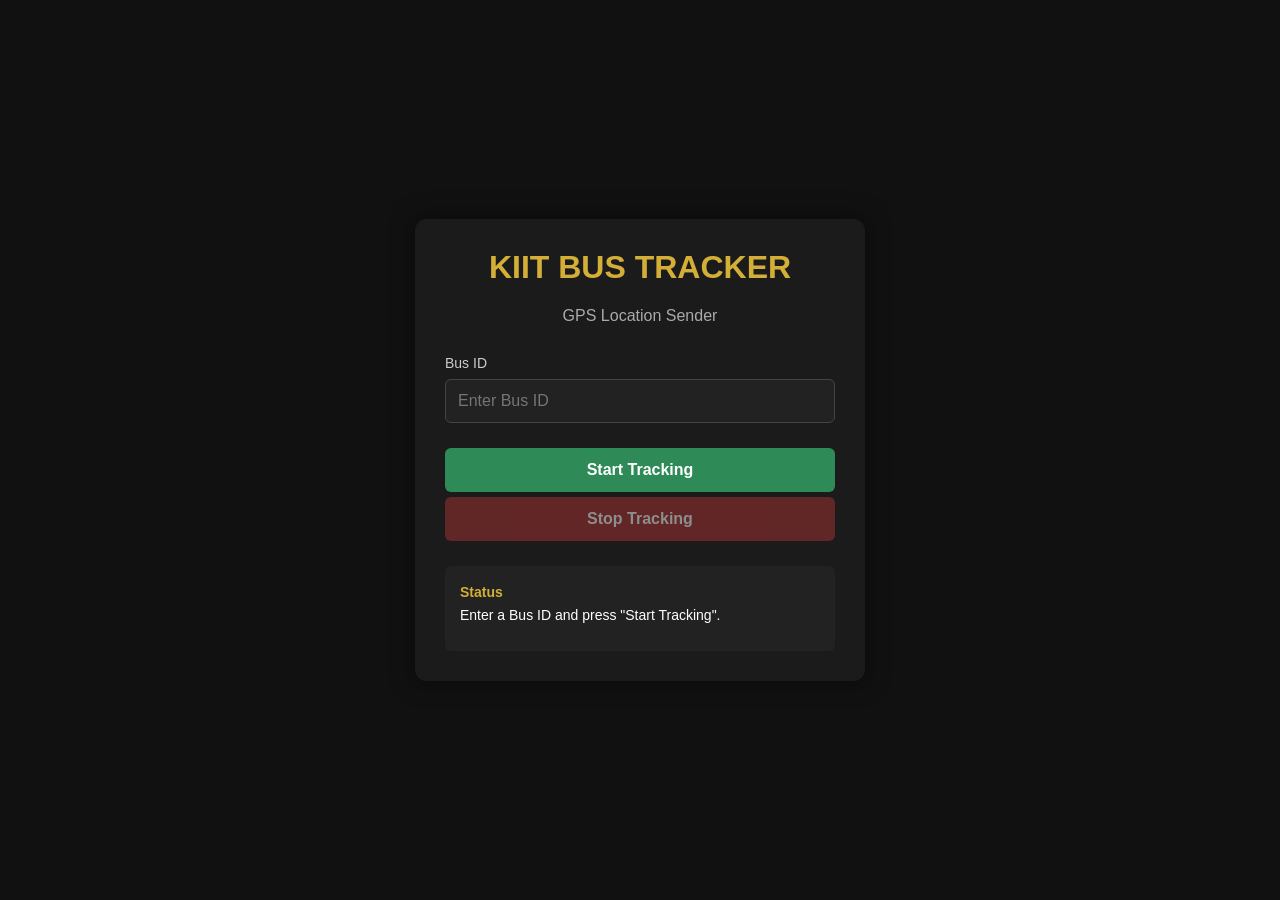
<file: bus_tracker_project/templates/sender.html>
<!DOCTYPE html>
<html lang="en">

<head>
    <meta charset="UTF-8">

    <meta
        name="viewport"
        content="width=device-width, initial-scale=1.0"
    >

    <title>KIIT Bus Tracker - GPS Sender</title>

    <style>
        * {
            box-sizing: border-box;
        }

        body {
            margin: 0;
            min-height: 100vh;

            display: flex;
            justify-content: center;
            align-items: center;

            font-family: Arial, sans-serif;

            background: #111;
            color: #fff;
        }

        .container {
            width: min(90%, 450px);

            padding: 30px;

            background: #1b1b1b;

            border-radius: 12px;

            box-shadow: 0 0 25px rgba(0, 0, 0, 0.5);
        }

        h1 {
            margin-top: 0;

            text-align: center;

            color: #d4af37;
        }

        .subtitle {
            text-align: center;

            color: #aaa;

            margin-bottom: 30px;
        }

        label {
            display: block;

            margin-bottom: 8px;

            font-size: 14px;

            color: #ccc;
        }

        input {
            width: 100%;

            padding: 12px;

            margin-bottom: 20px;

            border: 1px solid #444;

            border-radius: 6px;

            background: #222;

            color: #fff;

            font-size: 16px;

            outline: none;
        }

        input:focus {
            border-color: #d4af37;
        }

        button {
            width: 100%;

            padding: 13px;

            margin-top: 5px;

            border: none;

            border-radius: 6px;

            font-size: 16px;

            font-weight: bold;

            cursor: pointer;
        }

        #startButton {
            background: #2e8b57;
            color: white;
        }

        #startButton:hover {
            background: #267349;
        }

        #stopButton {
            background: #a83232;
            color: white;
        }

        #stopButton:hover {
            background: #8c2929;
        }

        button:disabled {
            opacity: 0.5;
            cursor: not-allowed;
        }

        .status {
            margin-top: 25px;

            padding: 15px;

            border-radius: 6px;

            background: #222;

            font-size: 14px;

            line-height: 1.6;
        }

        .status-title {
            color: #d4af37;

            font-weight: bold;
        }

        .coordinates {
            margin-top: 10px;

            font-family: monospace;

            color: #8fd19e;

            word-break: break-word;
        }

        .error {
            color: #ff7777;
        }

        .success {
            color: #7ee787;
        }

        .warning {
            color: #e6c96a;
        }
    </style>
</head>


<body>

    <div class="container">

        <h1>KIIT BUS TRACKER</h1>

        <div class="subtitle">
            GPS Location Sender
        </div>


        <!-- ==================================================
             BUS ID
        ================================================== -->

        <label for="busId">
            Bus ID
        </label>

        <input
            type="number"
            id="busId"
            placeholder="Enter Bus ID"
            min="1"
        >


        <!-- ==================================================
             CONTROL BUTTONS
        ================================================== -->

        <button
            id="startButton"
            onclick="startTracking()"
        >
            Start Tracking
        </button>

        <button
            id="stopButton"
            onclick="stopTracking()"
            disabled
        >
            Stop Tracking
        </button>


        <!-- ==================================================
             STATUS
        ================================================== -->

        <div class="status">

            <div class="status-title">
                Status
            </div>

            <div id="status">
                Enter a Bus ID and press "Start Tracking".
            </div>

            <div
                id="coordinates"
                class="coordinates"
            ></div>

        </div>

    </div>


    <script>

        // ====================================================
        // GLOBAL VARIABLES
        // ====================================================

        let watchId = null;

        let tracking = false;


        // ====================================================
        // DOM ELEMENTS
        // ====================================================

        const busIdInput =
            document.getElementById("busId");

        const startButton =
            document.getElementById("startButton");

        const stopButton =
            document.getElementById("stopButton");

        const statusElement =
            document.getElementById("status");

        const coordinatesElement =
            document.getElementById("coordinates");


        // ====================================================
        // UPDATE STATUS
        // ====================================================

        function updateStatus(
            message,
            className = ""
        ) {

            statusElement.textContent = message;

            statusElement.className = className;
        }


        // ====================================================
        // START GPS TRACKING
        // ====================================================

        function startTracking() {

            // ------------------------------------------------
            // Check Bus ID
            // ------------------------------------------------

            const busId =
                parseInt(busIdInput.value);

            if (!busId || busId <= 0) {

                updateStatus(
                    "Please enter a valid Bus ID.",
                    "error"
                );

                return;
            }


            // ------------------------------------------------
            // Check browser support
            // ------------------------------------------------

            if (!navigator.geolocation) {

                updateStatus(
                    "Geolocation is not supported by this browser.",
                    "error"
                );

                return;
            }


            // ------------------------------------------------
            // Prevent duplicate tracking
            // ------------------------------------------------

            if (tracking) {
                return;
            }


            tracking = true;


            startButton.disabled = true;
            stopButton.disabled = false;

            busIdInput.disabled = true;


            updateStatus(
                "Requesting GPS location...",
                "warning"
            );


            // ------------------------------------------------
            // Start watching GPS
            // ------------------------------------------------

            watchId =
                navigator.geolocation.watchPosition(
                    handlePosition,
                    handleLocationError,
                    {
                        enableHighAccuracy: true,

                        maximumAge: 0,

                        timeout: 10000
                    }
                );
        }


        // ====================================================
        // GPS POSITION RECEIVED
        // ====================================================

        function handlePosition(position) {

            const latitude =
                position.coords.latitude;

            const longitude =
                position.coords.longitude;

            const accuracy =
                position.coords.accuracy;


            // ------------------------------------------------
            // Display coordinates
            // ------------------------------------------------

            coordinatesElement.innerHTML =
                `
                Latitude: ${latitude.toFixed(7)}<br>
                Longitude: ${longitude.toFixed(7)}<br>
                Accuracy: ±${accuracy.toFixed(2)} m
                `;


            updateStatus(
                "GPS location received. Sending to server...",
                "warning"
            );


            // ------------------------------------------------
            // Send GPS data to Flask
            // ------------------------------------------------

            sendLocation(
                latitude,
                longitude
            );
        }


        // ====================================================
        // SEND LOCATION TO SERVER
        // ====================================================

        async function sendLocation(
            latitude,
            longitude
        ) {

            const busId =
                parseInt(busIdInput.value);


            try {

                const response =
                    await fetch(
                        "/update_location",
                        {
                            method: "POST",

                            headers: {
                                "Content-Type":
                                    "application/json"
                            },

                            body: JSON.stringify({
                                bus_id: busId,

                                latitude: latitude,

                                longitude: longitude
                            })
                        }
                    );


                const data =
                    await response.json();


                // ------------------------------------------------
                // Server error
                // ------------------------------------------------

                if (!response.ok) {

                    updateStatus(
                        data.error ||
                        "Server rejected the location.",
                        "error"
                    );

                    return;
                }


                // ------------------------------------------------
                // Successful update
                // ------------------------------------------------

                updateStatus(
                    "Location sent successfully.",
                    "success"
                );

            }

            catch (error) {

                console.error(error);

                updateStatus(
                    "Could not connect to the server.",
                    "error"
                );
            }
        }


        // ====================================================
        // GPS ERROR HANDLER
        // ====================================================

        function handleLocationError(error) {

            let message =
                "Unable to retrieve GPS location.";


            switch (error.code) {

                case error.PERMISSION_DENIED:

                    message =
                        "Location permission was denied.";

                    break;


                case error.POSITION_UNAVAILABLE:

                    message =
                        "GPS location is currently unavailable.";

                    break;


                case error.TIMEOUT:

                    message =
                        "GPS request timed out.";

                    break;


                default:

                    message =
                        "An unknown GPS error occurred.";
            }


            updateStatus(
                message,
                "error"
            );
        }


        // ====================================================
        // STOP GPS TRACKING
        // ====================================================

        function stopTracking() {

            if (watchId !== null) {

                navigator.geolocation.clearWatch(
                    watchId
                );

                watchId = null;
            }


            tracking = false;


            startButton.disabled = false;

            stopButton.disabled = true;

            busIdInput.disabled = false;


            updateStatus(
                "GPS tracking stopped.",
                "warning"
            );
        }


        // ====================================================
        // CLEANUP WHEN PAGE IS CLOSED
        // ====================================================

        window.addEventListener(
            "beforeunload",
            function () {

                if (watchId !== null) {

                    navigator.geolocation.clearWatch(
                        watchId
                    );
                }
            }
        );

    </script>

</body>

</html>
</file>
